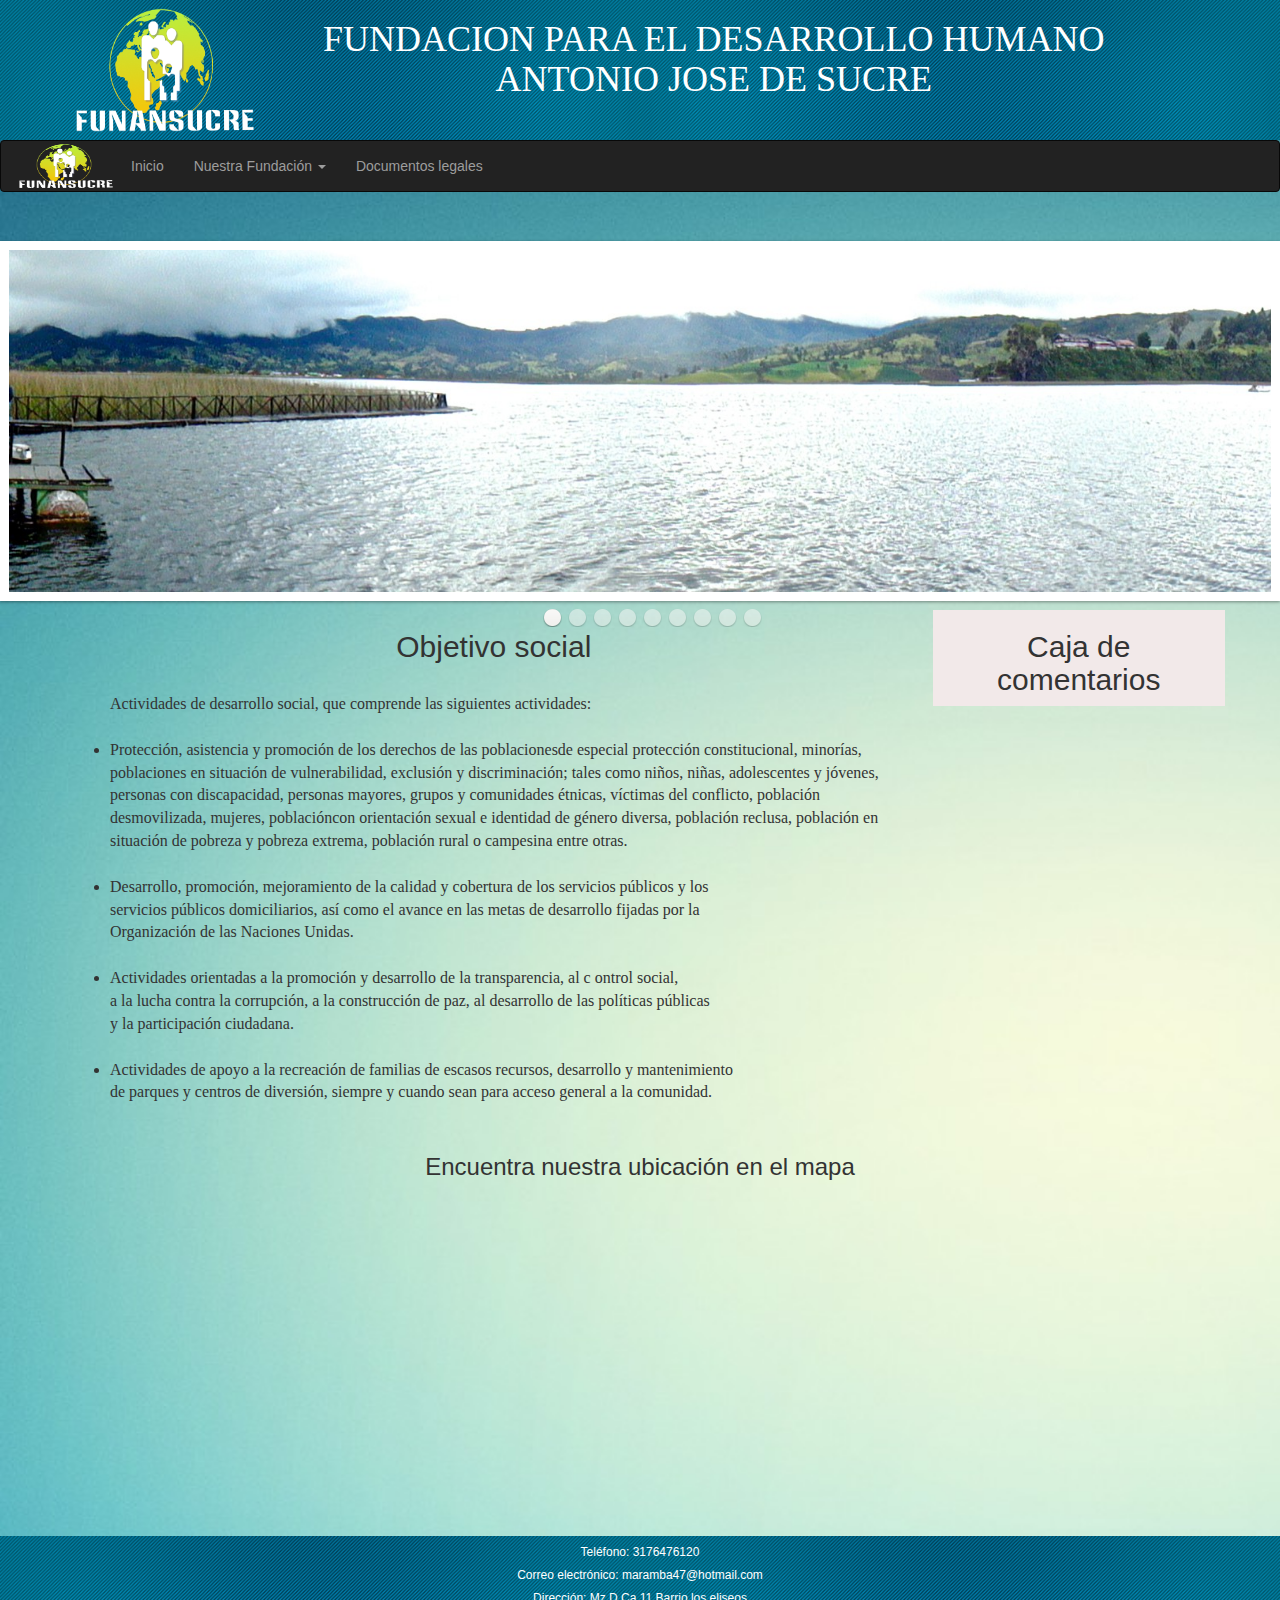
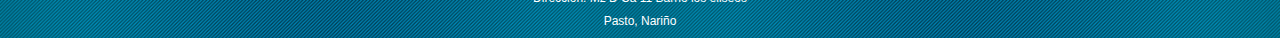
<file: index.html>
<!DOCTYPE html>
<html>
<head>
	<meta charset="utf-8">

	<title>FUNANSUCRE</title>
	<meta name="viewport" content="width=device-width, user-scalable=no, initial-scale=1.0, maximum-scale=1.0,minium-scale=1.0">
	<link rel="stylesheet" type="text/css" href="css/bootstrap.min.css">
	<link rel="stylesheet" type="text/css" href="grid/estilos.css">

<!-- Start WOWSlider.com HEAD section -->
<link rel="stylesheet" type="text/css" href="engine1/style.css" />
<script type="text/javascript" src="engine1/jquery.js"></script>
<!-- End WOWSlider.com HEAD section -->

</head>
<body>
	<header>
		<div class="container">
			<section class="main row">
		<img class="col-xs-12 col-sm-8 col-md-9" id="img1" src="img/logo1.png">
		<h1 id="h1t" align="center" class="col-xs-12 col-sm-8 col-md-9"> FUNDACION PARA EL DESARROLLO HUMANO ANTONIO JOSE DE SUCRE</h1>
			</section>
		</div>
 			


		</header>
<div id="fb-root"></div>
<script>(function(d, s, id) {
  var js, fjs = d.getElementsByTagName(s)[0];
  if (d.getElementById(id)) return;
  js = d.createElement(s); js.id = id;
  js.src = 'https://connect.facebook.net/es_LA/sdk.js#xfbml=1&version=v2.12';
  fjs.parentNode.insertBefore(js, fjs);
}(document, 'script', 'facebook-jssdk'));</script>
		<div class="">
			
				
				
			<nav class="navbar navbar-default  navbar-inverse">
  <div class="container-fluid">
    <!-- Brand and toggle get grouped for better mobile display -->
    <div class="navbar-header">
      <button type="button" class="navbar-toggle collapsed" data-toggle="collapse" data-target="#bs-example-navbar-collapse-1" aria-expanded="false">
        <span class="sr-only">Toggle navigation</span>
        <span class="icon-bar"></span>
        <span class="icon-bar"></span>
        <span class="icon-bar"></span>
      </button>
      <img src="img/logo1.png" class="navbar-header" width="100px" height="50px">
    </div>

    
    <div class="collapse navbar-collapse" id="bs-example-navbar-collapse-1">
      <ul class="nav navbar-nav">
        
        <li><a href="index.html">Inicio</a></li>
       
        <li class="dropdown">
          <a href="#" class="dropdown-toggle" data-toggle="dropdown" role="button" aria-haspopup="true" aria-expanded="false">Nuestra Fundación <span class="caret"></span></a>
          <ul  class="dropdown-menu">

             <li><a href="mision.html">Misión</a></li>
            <li role="separator" class="divider"></li>
            <li><a href="Vision.html">Visión</a></li>
             <li role="separator" class="divider"></li>
         <li><a href="portafoliodeservicios.html">Portafolio de servicios</a></li>
        
          </ul>
        </li>
        <li><a  href="https://drive.google.com/drive/folders/1Y3hpNrgbNrghuEREMedP1pa-9P_GVS-X?usp=sharing">Documentos legales</a></li>
      </ul>
      
     
    </div><!-- /.navbar-collapse -->
  </div><!-- /.container-fluid -->
</nav>﻿

		</div>
	<!-- Start WOWSlider.com BODY section -->
<div id="wowslider-container1">
<div class="ws_images"><ul>
		<li><img src="data1/images/cocha.jpg" alt="cocha" title="cocha" id="wows1_0"/></li>
		<li><img src="data1/images/cocha_0.png" alt="cocha" title="cocha" id="wows1_1"/></li>
		<li><img src="data1/images/cumbal2.jpg" alt="cumbal2" title="cumbal2" id="wows1_2"/></li>
		<li><img src="data1/images/iglesia1.jpg" alt="iglesia1" title="iglesia1" id="wows1_3"/></li>
		<li><img src="data1/images/lagunacumbal.jpg" alt="lagunacumbal" title="lagunacumbal" id="wows1_4"/></li>
		<li><img src="data1/images/lajas.jpg" alt="lajas" title="lajas" id="wows1_5"/></li>
		<li><img src="data1/images/pasto.jpg" alt="pasto" title="pasto" id="wows1_6"/></li>
		<li><a href="http://wowslider.net"><img src="data1/images/santiago.jpg" alt="jquery image slider" title="santiago" id="wows1_7"/></a></li>
		<li><img src="data1/images/tumaco.jpg" alt="tumaco" title="tumaco" id="wows1_8"/></li>
	</ul></div>
	<div class="ws_bullets"><div>
		<a href="#" title="cocha"><span><img src="data1/tooltips/cocha.jpg" alt="cocha"/>1</span></a>
		<a href="#" title="cocha"><span><img src="data1/tooltips/cocha_0.png" alt="cocha"/>2</span></a>
		<a href="#" title="cumbal2"><span><img src="data1/tooltips/cumbal2.jpg" alt="cumbal2"/>3</span></a>
		<a href="#" title="iglesia1"><span><img src="data1/tooltips/iglesia1.jpg" alt="iglesia1"/>4</span></a>
		<a href="#" title="lagunacumbal"><span><img src="data1/tooltips/lagunacumbal.jpg" alt="lagunacumbal"/>5</span></a>
		<a href="#" title="lajas"><span><img src="data1/tooltips/lajas.jpg" alt="lajas"/>6</span></a>
		<a href="#" title="pasto"><span><img src="data1/tooltips/pasto.jpg" alt="pasto"/>7</span></a>
		<a href="#" title="santiago"><span><img src="data1/tooltips/santiago.jpg" alt="santiago"/>8</span></a>
		<a href="#" title="tumaco"><span><img src="data1/tooltips/tumaco.jpg" alt="tumaco"/>9</span></a>
	</div></div><div class="ws_script" style="position:absolute;left:-99%"><a href="http://wowslider.net">bootstrap carousel example</a> by WOWSlider.com v8.8</div>
<div class="ws_shadow"></div>
</div>	
<script type="text/javascript" src="engine1/wowslider.js"></script>
<script type="text/javascript" src="engine1/script.js"></script>
<!-- End WOWSlider.com BODY section -->
	
	<div class="container">
		<section class="main row">
		<article class="col-xs-12 col-sm-8 col-md-9">
			<b><h2  id="h1">Objetivo social</h2></b>
			<br>
			
			<ul id="ul1">
		Actividades de desarrollo social, que comprende las siguientes actividades:<br>
				<br>
<li>Protección, asistencia y promoción de los derechos de las poblacionesde especial protección constitucional, minorías, poblaciones en situación de vulnerabilidad, exclusión y discriminación; tales como niños, niñas, adolescentes y jóvenes, personas con discapacidad, personas mayores, grupos y comunidades étnicas, víctimas del conflicto, población desmovilizada, mujeres, poblacióncon orientación sexual e identidad de género diversa, población reclusa, población en situación de pobreza y pobreza extrema, población rural o campesina entre otras.<br></li>
 <br>
<li>Desarrollo, promoción, mejoramiento de la calidad y cobertura de los servicios públicos y los <br>
servicios públicos domiciliarios, así como el avance en las metas de desarrollo fijadas por la <br>
Organización de las Naciones Unidas.<br></li>
<br>
<li>Actividades orientadas a la promoción y desarrollo de la transparencia, al c ontrol social, <br>
a la lucha contra la corrupción, a la construcción de paz, al desarrollo de las políticas públicas<br>
 y la participación ciudadana.<br></li>
 <br>
<li>Actividades de apoyo a la recreación de familias de escasos recursos, desarrollo y mantenimiento<br>
 de parques y centros de diversión, siempre y cuando sean para acceso general a la comunidad.<br></li>

			</ul>
		
		</article>
		<aside class="col-xs-12 col-sm-4 col-md-3">

			<h2 align="center">Caja de comentarios</h2>
			<div class="fb-comments" data-href="http://www.funansucre.com" data-width="100%" data-numposts="2"></div>
		</aside>
	</section>
		
				</div>
				<div class="comentarios">
						<label class= "lbl.comentar"></label>
				</div>

				<div align="center" class="container">
					<h3>Encuentra nuestra ubicación en el mapa</h3>
					<iframe src="https://www.google.com/maps/embed?pb=!1m18!1m12!1m3!1d1994.4718564675559!2d-77.26765821562866!3d1.1997080686498858!2m3!1f0!2f0!3f0!3m2!1i1024!2i768!4f13.1!3m3!1m2!1s0x8e2ed4be383fbc9b%3A0x7c04010222796e3e!2sCondominio+Residencial+Los+Eliseos!5e0!3m2!1ses!2sco!4v1524577786943" width="400" height="300" frameborder="0" style="border:0" allowfullscreen></iframe>
				</div>
				<br>
				<br>
	<footer>
		<div align="center" class="container">

			<h6>Teléfono: 3176476120</h6>
			<h6>Correo electrónico: maramba47@hotmail.com</h6>
			<h6>Dirección: Mz D Ca 11 Barrio los eliseos</h6>
			<h6>Pasto, Nariño</h6>

			
		</div>
	</footer>


	<script src="js/jquery.js"></script>
	<script src="js/bootstrap.min.js"></script>
</body>

</html>
</file>
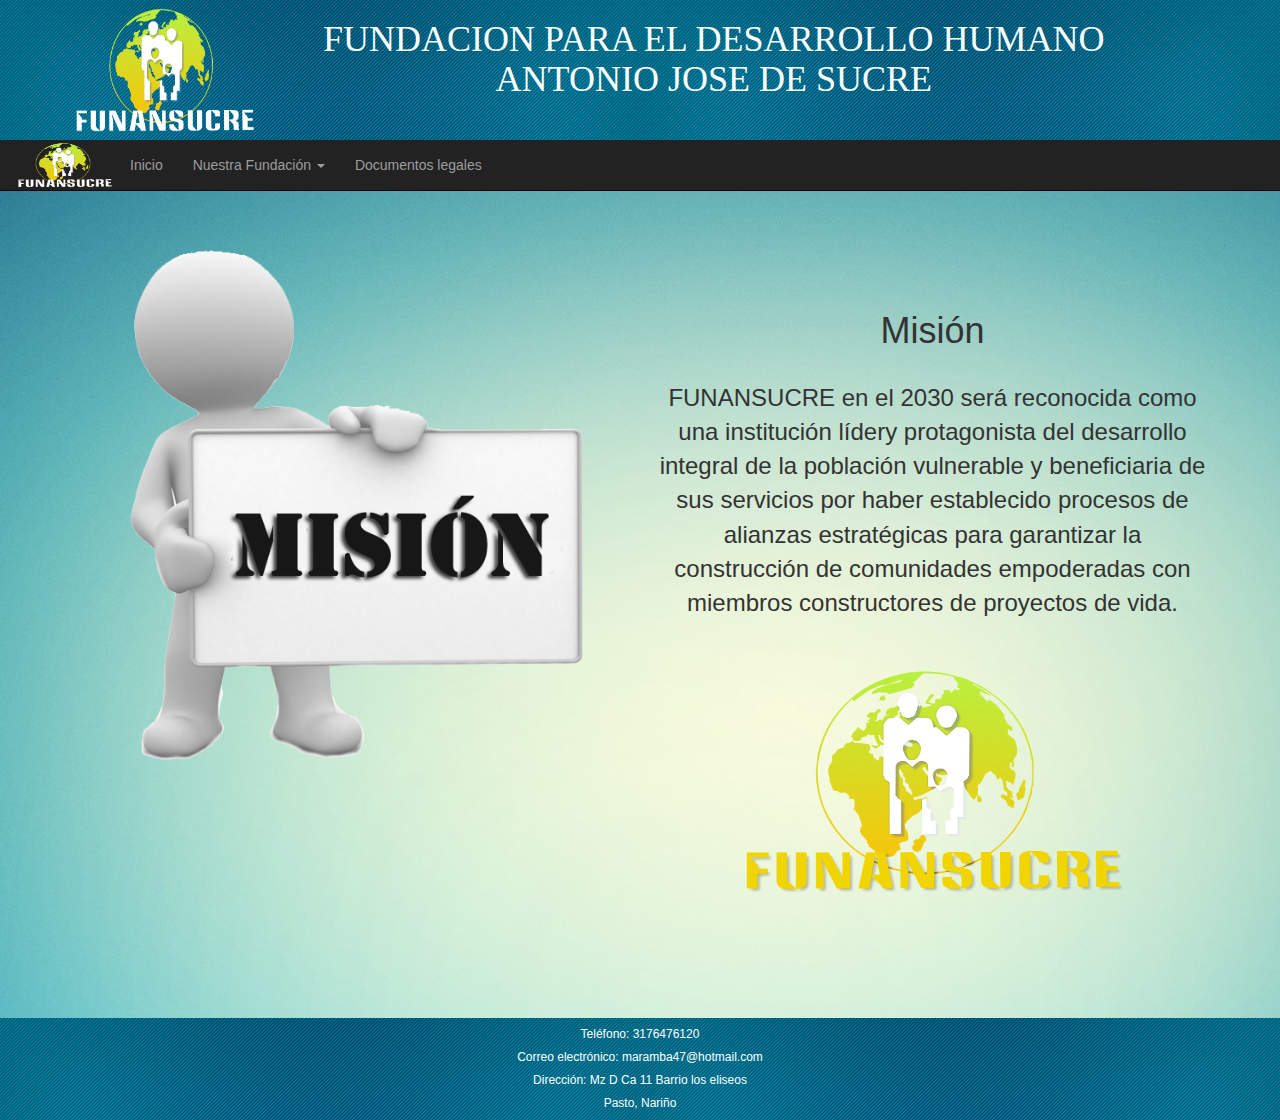
<file: mision.html>
<!DOCTYPE html>
<html>
<head>
  <meta charset="utf-8">

  <title>FUNANSUCRE</title>
  <meta name="viewport" content="width=device-width, user-scalable=no, initial-scale=1.0, maximum-scale=1.0,minium-scale=1.0">
  <link rel="stylesheet" type="text/css" href="css/bootstrap.min.css">
  <link rel="stylesheet" type="text/css" href="grid/estilos.css">

<!-- Start WOWSlider.com HEAD section -->
<link rel="stylesheet" type="text/css" href="engine1/style.css" />
<script type="text/javascript" src="engine1/jquery.js"></script>
<!-- End WOWSlider.com HEAD section -->

</head>
<body>
  <header>
    <div class="container">
      <section class="main row">
    <img class="col-xs-12 col-sm-8 col-md-9" id="img1" src="img/logo1.png">
    <h1 id="h1t" align="center" class="col-xs-12 col-sm-8 col-md-9"> FUNDACION PARA EL DESARROLLO HUMANO ANTONIO JOSE DE SUCRE</h1>
      </section>
    </div>
      


    </header>

        
      <nav class="navbar navbar-default navbar-static-top navbar-inverse">
  <div class="container-fluid">
    <!-- Brand and toggle get grouped for better mobile display -->
    <div class="navbar-header">
      <button type="button" class="navbar-toggle collapsed" data-toggle="collapse" data-target="#bs-example-navbar-collapse-1" aria-expanded="false">
        <span class="sr-only">Toggle navigation</span>
        <span class="icon-bar"></span>
        <span class="icon-bar"></span>
        <span class="icon-bar"></span>
      </button>
      <img src="img/logo1.png" class="navbar-header" width="100px" height="50px">
    </div>

    
    <div class="collapse navbar-collapse" id="bs-example-navbar-collapse-1">
      <ul class="nav navbar-nav">
        
        <li><a href="index.html">Inicio</a></li>
       
        <li class="dropdown">
          <a href="#" class="dropdown-toggle" data-toggle="dropdown" role="button" aria-haspopup="true" aria-expanded="false">Nuestra Fundación <span class="caret"></span></a>
          <ul  class="dropdown-menu">

               <li><a href="mision.html">Misión</a></li>
            <li role="separator" class="divider"></li>
            <li><a href="Vision.html">Visión</a></li>
             <li role="separator" class="divider"></li>
         <li><a href="portafoliodeservicios.html">Portafolio de servicios</a></li>
        
          </ul>
        </li>
        <li><a  href="https://drive.google.com/drive/folders/1Y3hpNrgbNrghuEREMedP1pa-9P_GVS-X?usp=sharing">Documentos legales</a></li>
      </ul>
      
     
    </div><!-- /.navbar-collapse -->
  </div><!-- /.container-fluid -->
</nav>﻿

                                
      
      
    </div>

  <div class="container">
    <section class="main row">
      <img src="img/mision.png" class="col-md-6">
    <article class="col-md-6">
      <br>
      <br>
      <br>

      <h1  id="h1">Misión</h1>
      <br>
      <p id="txt">
        
FUNANSUCRE en el 2030 será reconocida como
una institución lídery protagonista del 
desarrollo integral de la población vulnerable
y beneficiaria de sus servicios por haber 
establecido procesos de alianzas estratégicas
para garantizar la construcción de comunidades
empoderadas con miembros constructores de 
proyectos de vida. 
<br>
<br>
<img src="img/logo2.png" width="400px" height="250px">
<br>
<br>
<br>
<br>

      </p>
    
    </article>

  </section>
    </div>
       
  <footer>
    <div align="center" class="container">

      <h6>Teléfono: 3176476120</h6>
      <h6>Correo electrónico: maramba47@hotmail.com</h6>
      <h6>Dirección: Mz D Ca 11 Barrio los eliseos</h6>
      <h6>Pasto, Nariño</h6>

      
    </div>
  </footer>


  <script src="js/jquery.js"></script>
  <script src="js/bootstrap.min.js"></script>
</body>

</html>
</file>
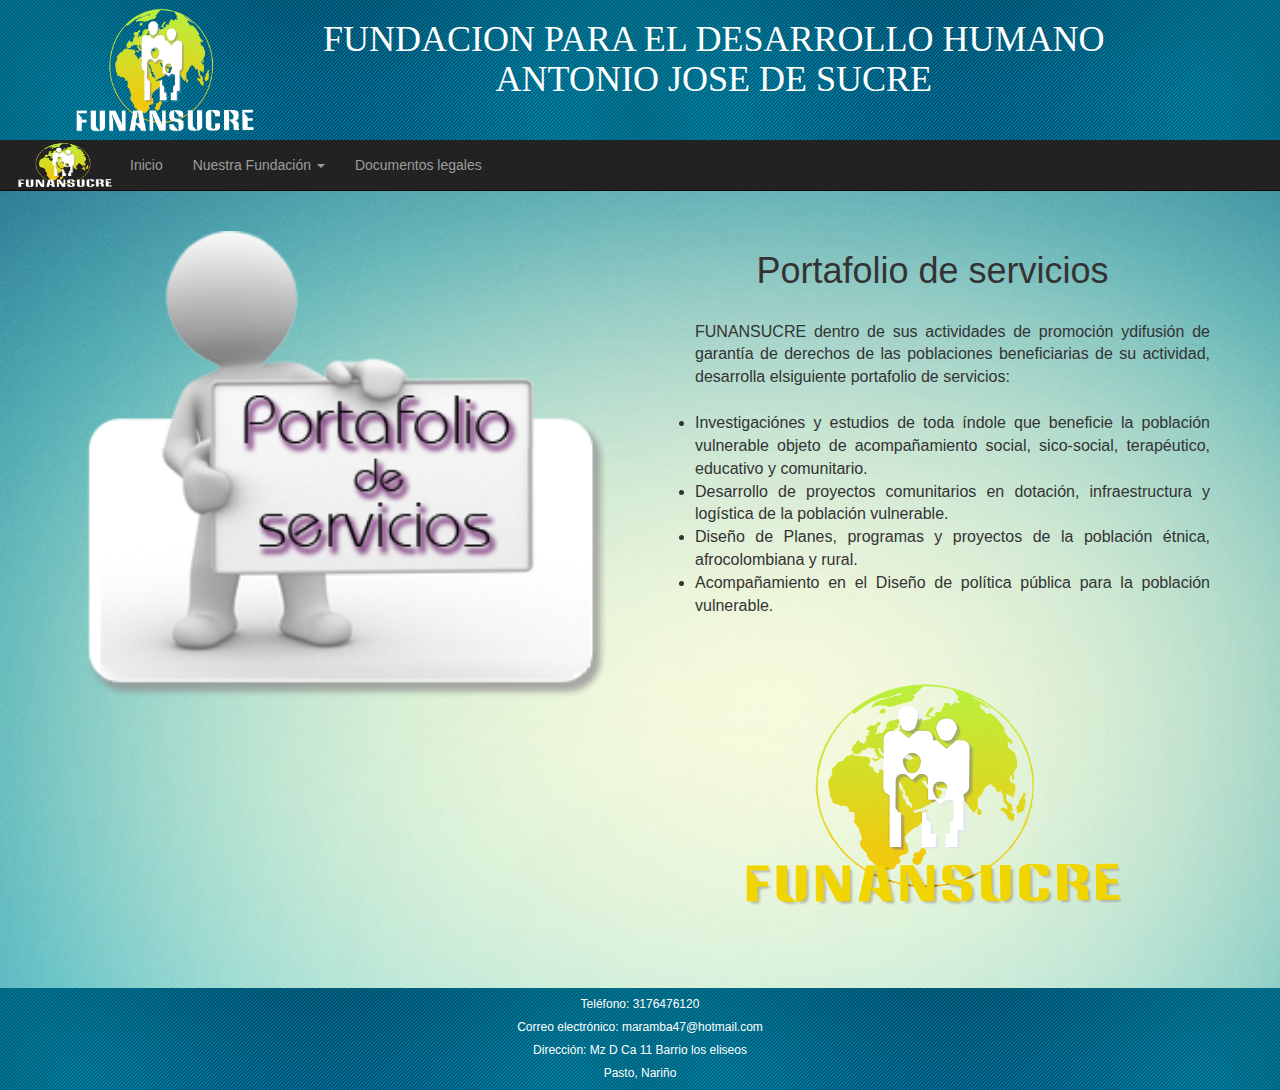
<file: portafoliodeservicios.html>
<!DOCTYPE html>
<html>
<head>
  <meta charset="utf-8">

  <title>FUNANSUCRE</title>
  <meta name="viewport" content="width=device-width, user-scalable=no, initial-scale=1.0, maximum-scale=1.0,minium-scale=1.0">
  <link rel="stylesheet" type="text/css" href="css/bootstrap.min.css">
  <link rel="stylesheet" type="text/css" href="grid/estilos.css">

<!-- Start WOWSlider.com HEAD section -->
<link rel="stylesheet" type="text/css" href="engine1/style.css" />
<script type="text/javascript" src="engine1/jquery.js"></script>
<!-- End WOWSlider.com HEAD section -->

</head>
<body>
  <header>
    <div class="container">
      <section class="main row">
    <img class="col-xs-12 col-sm-8 col-md-9" id="img1" src="img/logo1.png">
    <h1 id="h1t" align="center" class="col-xs-12 col-sm-8 col-md-9"> FUNDACION PARA EL DESARROLLO HUMANO ANTONIO JOSE DE SUCRE</h1>
      </section>
    </div>
      


    </header>

        
      <nav class="navbar navbar-default navbar-static-top navbar-inverse">
  <div class="container-fluid">
    <!-- Brand and toggle get grouped for better mobile display -->
    <div class="navbar-header">
      <button type="button" class="navbar-toggle collapsed" data-toggle="collapse" data-target="#bs-example-navbar-collapse-1" aria-expanded="false">
        <span class="sr-only">Toggle navigation</span>
        <span class="icon-bar"></span>
        <span class="icon-bar"></span>
        <span class="icon-bar"></span>
      </button>
      <img src="img/logo1.png" class="navbar-header" width="100px" height="50px">
    </div>

    
    <div class="collapse navbar-collapse" id="bs-example-navbar-collapse-1">
      <ul class="nav navbar-nav">
        
        <li><a href="index.html">Inicio</a></li>
       
        <li class="dropdown">
          <a href="#" class="dropdown-toggle" data-toggle="dropdown" role="button" aria-haspopup="true" aria-expanded="false">Nuestra Fundación <span class="caret"></span></a>
          <ul  class="dropdown-menu">

            <li><a href="mision.html">Misión</a></li>
            <li role="separator" class="divider"></li>
            <li><a href="Vision.html">Visión</a></li>
            <li role="separator" class="divider"></li>
         <li><a href="portafoliodeservicios.html">Portafolio de servicios</a></li>
          </ul>
        </li>
        <li><a  href="https://drive.google.com/drive/folders/1Y3hpNrgbNrghuEREMedP1pa-9P_GVS-X?usp=sharing">Documentos legales</a></li>
      </ul>
      
     
    </div><!-- /.navbar-collapse -->
  </div><!-- /.container-fluid -->
</nav>﻿

                                
      
      
    </div>

  <div class="container">
    <section class="main row">
      <img src="img/portafolio.png" class="col-md-6">
    <article class="col-md-6">
     
      
      <h1  id="h1">Portafolio de servicios</h1>
      <br>
 <ul id="por">
FUNANSUCRE dentro de sus actividades de promoción ydifusión de garantía de derechos de las poblaciones beneficiarias de su actividad, desarrolla elsiguiente portafolio de servicios:<br>
<br>
<li> Investigaciónes y estudios de toda índole que beneficie la población vulnerable objeto de acompañamiento social, sico-social, terapéutico, educativo y comunitario.</li>
<li> Desarrollo de proyectos comunitarios en dotación, infraestructura y logística de la población vulnerable.</li>
<li> Diseño de Planes, programas y proyectos de la población étnica, afrocolombiana y rural. </li>
<li> Acompañamiento en el Diseño de política pública para la población vulnerable.</li>
</ul>
<br>
<br>
<img src="img/logo2.png" width="400px" height="250px">
<br>
<br>
<br>
<br>

      </p>
    
    </article>

  </section>
    </div>
       
  <footer>
    <div align="center" class="container">

      <h6>Teléfono: 3176476120</h6>
      <h6>Correo electrónico: maramba47@hotmail.com</h6>
      <h6>Dirección: Mz D Ca 11 Barrio los eliseos</h6>
      <h6>Pasto, Nariño</h6>

      
    </div>
  </footer>


  <script src="js/jquery.js"></script>
  <script src="js/bootstrap.min.js"></script>
</body>

</html>
</file>
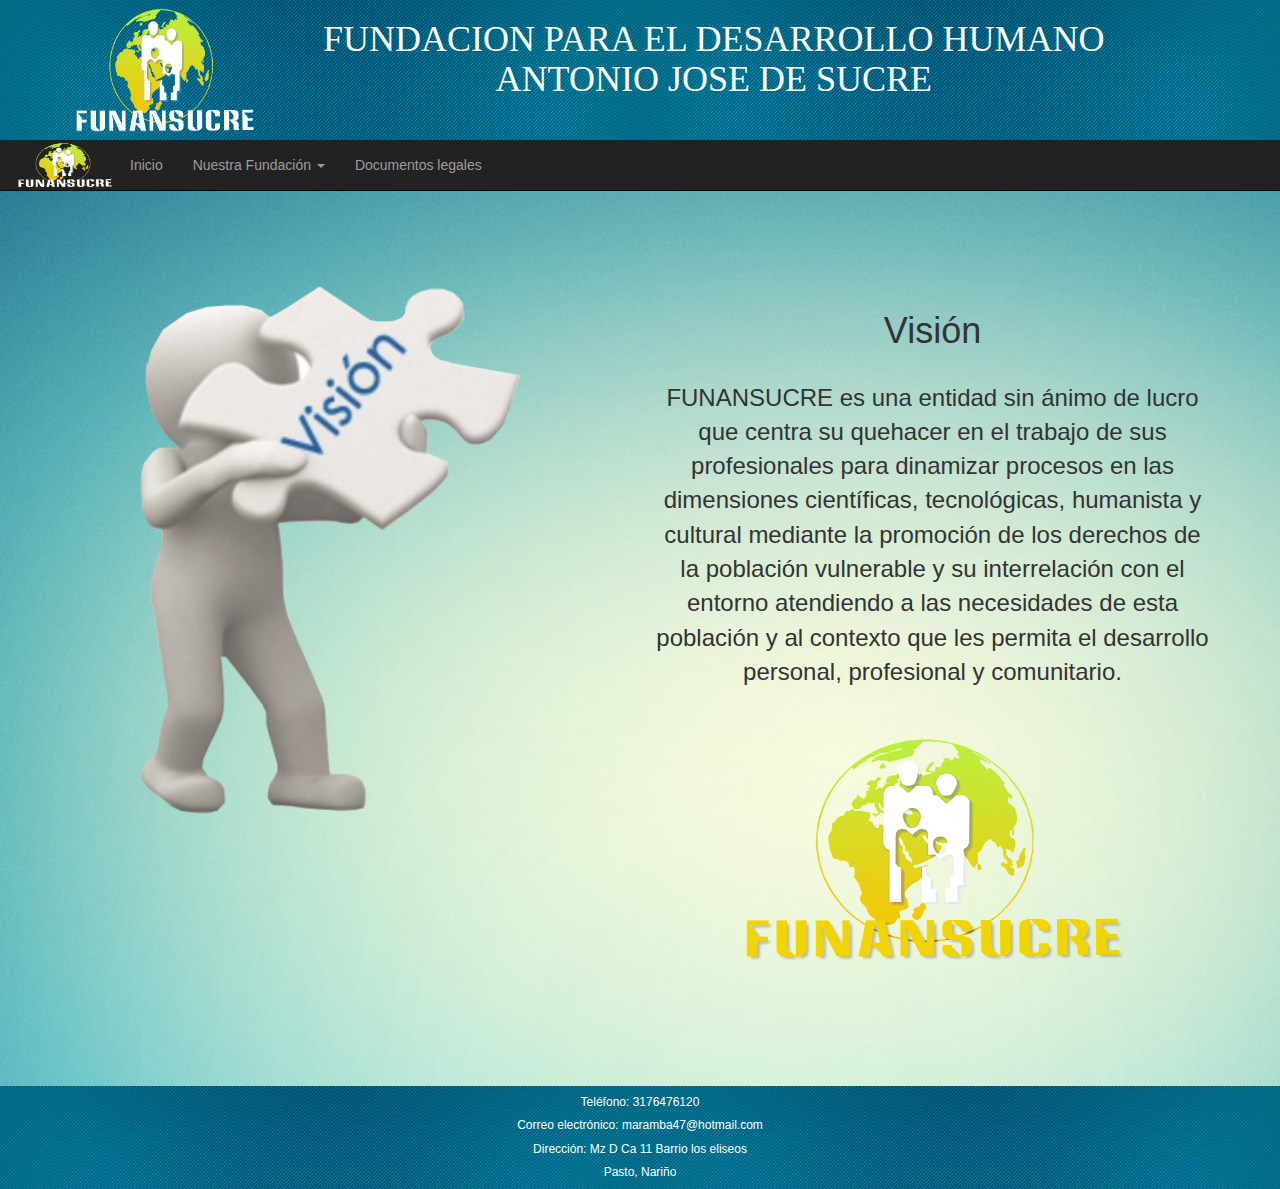
<file: vision.html>
<!DOCTYPE html>
<html>
<head>
  <meta charset="utf-8">

  <title>FUNANSUCRE</title>
  <meta name="viewport" content="width=device-width, user-scalable=no, initial-scale=1.0, maximum-scale=1.0,minium-scale=1.0">
  <link rel="stylesheet" type="text/css" href="css/bootstrap.min.css">
  <link rel="stylesheet" type="text/css" href="grid/estilos.css">

<!-- Start WOWSlider.com HEAD section -->
<link rel="stylesheet" type="text/css" href="engine1/style.css" />
<script type="text/javascript" src="engine1/jquery.js"></script>
<!-- End WOWSlider.com HEAD section -->

</head>
<body>
  <header>
    <div class="container">
      <section class="main row">
    <img class="col-xs-12 col-sm-8 col-md-9" id="img1" src="img/logo1.png">
    <h1 id="h1t" align="center" class="col-xs-12 col-sm-8 col-md-9"> FUNDACION PARA EL DESARROLLO HUMANO ANTONIO JOSE DE SUCRE</h1>
      </section>
    </div>
      


    </header>

        
      <nav class="navbar navbar-default navbar-static-top navbar-inverse">
  <div class="container-fluid">
    <!-- Brand and toggle get grouped for better mobile display -->
    <div class="navbar-header">
      <button type="button" class="navbar-toggle collapsed" data-toggle="collapse" data-target="#bs-example-navbar-collapse-1" aria-expanded="false">
        <span class="sr-only">Toggle navigation</span>
        <span class="icon-bar"></span>
        <span class="icon-bar"></span>
        <span class="icon-bar"></span>
      </button>
      <img src="img/logo1.png" class="navbar-header" width="100px" height="50px">
    </div>

    
    <div class="collapse navbar-collapse" id="bs-example-navbar-collapse-1">
      <ul class="nav navbar-nav">
        
        <li><a href="index.html">Inicio</a></li>
       
        <li class="dropdown">
          <a href="#" class="dropdown-toggle" data-toggle="dropdown" role="button" aria-haspopup="true" aria-expanded="false">Nuestra Fundación <span class="caret"></span></a>
          <ul  class="dropdown-menu">

            <li><a href="mision.html">Misión</a></li>
            <li role="separator" class="divider"></li>
            <li><a href="Vision.html">Visión</a></li>
             <li role="separator" class="divider"></li>
         <li><a href="portafoliodeservicios.html">Portafolio de servicios</a></li>
        
          </ul>
        </li>
        <li><a  href="https://drive.google.com/drive/folders/1Y3hpNrgbNrghuEREMedP1pa-9P_GVS-X?usp=sharing">Documentos legales</a></li>
      </ul>
      
     
    </div><!-- /.navbar-collapse -->
  </div><!-- /.container-fluid -->
</nav>﻿

                                
      
      
    </div>

  <div class="container">
    <section class="main row">
      <img src="img/vision.png" class="col-md-6">
    <article class="col-md-6">
      <br>
      <br>
      <br>
      
      <h1  id="h1">Visión</h1>
      <br>
      <p id="txt">
        
FUNANSUCRE es una entidad sin ánimo de
lucro que centra su quehacer en el trabajo
de sus profesionales para dinamizar 
procesos en las dimensiones científicas, 
tecnológicas, humanista y cultural 
mediante la promoción de los derechos 
de la población vulnerable y su 
interrelación con el entorno atendiendo 
a las necesidades de esta población y al
contexto que les permita el desarrollo
 personal, profesional y comunitario.
<br>
<br>
<img src="img/logo2.png" width="400px" height="250px">
<br>
<br>
<br>
<br>

      </p>
    
    </article>

  </section>
    </div>
       
  <footer>
    <div align="center" class="container">

      <h6>Teléfono: 3176476120</h6>
      <h6>Correo electrónico: maramba47@hotmail.com</h6>
      <h6>Dirección: Mz D Ca 11 Barrio los eliseos</h6>
      <h6>Pasto, Nariño</h6>

      
    </div>
  </footer>


  <script src="js/jquery.js"></script>
  <script src="js/bootstrap.min.js"></script>
</body>

</html>
</file>
<file: grid/estilos.css>
header {

  background-image: url("../img/Fondoh.gif");
	color:white;
	background-size: 50%;
}

.color1{
	background: #0B3861;
	color:white;

}
footer{

	 background-image: url("../img/Fondoh.gif");
	color:white;
	background-size: 50%;
}#img1 {
  width: 220px;
  height: 140px;
}

article{
	
	text-align: center;
}
#ul1{
	font-family:"verdana";
	font-size: 16px;
	text-align:left; 
}
aside{
	background: #F2E9E9;
}
#h1{
	font-family: "verdana"
	text-align:left;
}
#h1t{
	font-family: "verdana"
}

body{
	 margin:0px 0px 0px 0px;
	 background-image: url("../img/fondob.jpg");
	
	background-size: 400%;
	
	background-repeat: no-repeat center center fixed;
-webkit-background-size: cover;
-moz-background-size: cover;
-o-background-size: cover;
background-size: cover;
}

#txt{
	
font-size: x-large
}
#por{

	text-align:justify;
	font-size: 16px;
}
</file>
<file: engine1/style.css>
/*
 *	generated by WOW Slider 8.8
 *	template Studio
 */
@import url(https://fonts.googleapis.com/css?family=Simonetta&subset=latin,latin-ext);
#wowslider-container1 { 
	display: table;
	zoom: 1; 
	position: relative;
	width: 100%;
	max-width: 100%;
	max-height:360px;
	margin:9px auto 9px;
	z-index:90;
	text-align:left; /* reset align=center */
	font-size: 10px;
	text-shadow: none; /* fix some user styles */

	/* reset box-sizing (to boostrap friendly) */
	-webkit-box-sizing: content-box;
	-moz-box-sizing: content-box;
	box-sizing: content-box; 
}
* html #wowslider-container1{ width:960px }
#wowslider-container1 .ws_images ul{
	position:relative;
	width: 10000%; 
	height:100%;
	left:0;
	list-style:none;
	margin:0;
	padding:0;
	border-spacing:0;
	overflow: visible;
	/*table-layout:fixed;*/
}
#wowslider-container1 .ws_images ul li{
	position: relative;
	width:1%;
	height:100%;
	line-height:0; /*opera*/
	overflow: hidden;
	float:left;
	/*font-size:0;*/
	padding:0 0 0 0 !important;
	margin:0 0 0 0 !important;
}

#wowslider-container1 .ws_images{
	position: relative;
	left:0;
	top:0;
	height:100%;
	max-height:360px;
	max-width: 100%;
	vertical-align: top;
	border:9px solid #FFFFFF;
	overflow: hidden;
}
#wowslider-container1 .ws_images ul a{
	width:100%;
	height:100%;
	max-height:360px;
	display:block;
	color:transparent;
}
#wowslider-container1 img{
	max-width: none !important;
}
#wowslider-container1 .ws_images .ws_list img,
#wowslider-container1 .ws_images > div > img{
	width:100%;
	border:none 0;
	max-width: none;
	padding:0;
	margin:0;
}
#wowslider-container1 .ws_images > div > img {
	max-height:360px;
}

#wowslider-container1 .ws_images iframe {
	position: absolute;
	z-index: -1;
}

#wowslider-container1 .ws-title > div {
	display: inline-block !important;
}

#wowslider-container1 a{ 
	text-decoration: none; 
	outline: none; 
	border: none; 
}

#wowslider-container1  .ws_bullets { 
	float: left;
	position:absolute;
	z-index:70;
}
#wowslider-container1  .ws_bullets div{
	position:relative;
	float:left;
	font-size: 0px;
}
/* compatibility with Joomla styles */
#wowslider-container1  .ws_bullets a {
	line-height: 0;
}

#wowslider-container1  .ws_script{
	display:none;
}
#wowslider-container1 sound, 
#wowslider-container1 object{
	position:absolute;
}

/* prevent some of users reset styles */
#wowslider-container1 .ws_effect {
	position: static;
	width: 100%;
	height: 100%;
}

#wowslider-container1 .ws_photoItem {
	border: 2em solid #fff;
	margin-left: -2em;
	margin-top: -2em;
}
#wowslider-container1 .ws_cube_side {
	background: #A6A5A9;
}


#wowslider-container1.ws_gestures {
	cursor: -webkit-grab;
	cursor: -moz-grab;
	cursor: url("[data-uri]"), move;
}
#wowslider-container1.ws_gestures.ws_grabbing {
	cursor: -webkit-grabbing;
	cursor: -moz-grabbing;
	cursor: url("[data-uri]"), move;
}

/* hide controls when video start play */
#wowslider-container1.ws_video_playing .ws_bullets,
#wowslider-container1.ws_video_playing .ws_fullscreen,
#wowslider-container1.ws_video_playing .ws_next,
#wowslider-container1.ws_video_playing .ws_prev {
	display: none;
}


/* youtube/vimeo buttons */
#wowslider-container1 .ws_video_btn {
	position: absolute;
	display: none;
	cursor: pointer;
	top: 0;
	left: 0;
	width: 100%;
	height: 100%;
	z-index: 55;
}
#wowslider-container1 .ws_video_btn.ws_youtube,
#wowslider-container1 .ws_video_btn.ws_vimeo {
	display: block;
}
#wowslider-container1 .ws_video_btn div {
	position: absolute;
	background-image: url(./playvideo.png);
	background-size: 200%;
	top: 50%;
	left: 50%;
	width: 7em;
	height: 5em;
	margin-left: -3.5em;
	margin-top: -2.5em;
}
#wowslider-container1 .ws_video_btn.ws_youtube div {
	background-position: 0 0;
}
#wowslider-container1 .ws_video_btn.ws_youtube:hover div {
	background-position: 100% 0;
}
#wowslider-container1 .ws_video_btn.ws_vimeo div {
	background-position: 0 100%;
}
#wowslider-container1 .ws_video_btn.ws_vimeo:hover div {
	background-position: 100% 100%;
}

#wowslider-container1 .ws_playpause.ws_hide {
	display: none !important;
}
#wowslider-container1  .ws_bullets { 
	padding: 10px; 
}
#wowslider-container1 .ws_bullets a { 
	margin-left:5px;
	width:20px;
	height:19px;
	background: url(./bullet.png) left top;
	float: left; 
	text-indent: -4000px; 
	position:relative;
	color:transparent;
}
#wowslider-container1 .ws_bullets a.ws_selbull, #wowslider-container1 .ws_bullets a:hover{
	background-position: 0 100%; 
}
#wowslider-container1 a.ws_next, #wowslider-container1 a.ws_prev {
	background-size: 200%;

	position:absolute;
	top:50%;
	margin-top:-2.8em;
	z-index:60;
	height: 6em;
	width: 3.4em;
	background-image: url(./arrows.png);
	opacity: 0.8; 
}
#wowslider-container1 a.ws_next{
	background-position: 100% 0;
	right:1em;
}
#wowslider-container1 a.ws_prev {
	left:1em;
	background-position: 0 0; 
}
#wowslider-container1 a.ws_next:hover{
	background-position: 100% 100%;
	opacity: 1; 
}
#wowslider-container1 a.ws_prev:hover {
	background-position: 0 100%; 
	opacity: 1; 
}

/*playpause*/
#wowslider-container1 .ws_playpause {
    width: 3.4em;
    height: 6em;
    position: absolute;
    top: 50%;
    left: 50%;
    margin-left: -1.7em;
    margin-top: -2.8em;
    z-index: 59;
}

#wowslider-container1 .ws_pause {
	background-size: 100%;
    background-image: url(./pause.png);
}

#wowslider-container1 .ws_play {
	background-size: 100%;
    background-image: url(./play.png);
}

#wowslider-container1 .ws_pause:hover, #wowslider-container1 .ws_play:hover {
    background-position: 100% 100% !important;
}
/* bottom center */
#wowslider-container1  .ws_bullets {
	bottom:-45px;
	left:50%;
}
#wowslider-container1  .ws_bullets div{
	left:-50%;
}
/* separate */
#wowslider-container1 .ws-title{
	position: absolute;
    font: 2.4em 'Simonetta', Comic Sans MS, cursive;
	bottom:0;
	left: 0;
	z-index: 50;
	padding:0.4em 1%;
	color: #ffffff;
	text-transform:none; 
	background:#000000;
	line-height: 1.1em;
	text-align: center; 
	font-weight: normal;
	width: 98%; 
	border-radius:0;
	opacity:0.5;
	filter:progid:DXImageTransform.Microsoft.Alpha(opacity=50);	
	
}
#wowslider-container1 .ws-title div{
	padding:0.35em 0;
	font-size: 0.625em;
	text-transform:none; 
	line-height: 1.15em;
}
#wowslider-container1:hover .ws-title {
	opacity:0.8;
}#wowslider-container1 .ws_images > ul{
	animation: wsBasic 73.8s infinite;
	-moz-animation: wsBasic 73.8s infinite;
	-webkit-animation: wsBasic 73.8s infinite;
}
@keyframes wsBasic{0%{left:-0%} 5.01%{left:-0%} 11.11%{left:-100%} 16.12%{left:-100%} 22.22%{left:-200%} 27.24%{left:-200%} 33.33%{left:-300%} 38.35%{left:-300%} 44.44%{left:-400%} 49.46%{left:-400%} 55.56%{left:-500%} 60.57%{left:-500%} 66.67%{left:-600%} 71.68%{left:-600%} 77.78%{left:-700%} 82.79%{left:-700%} 88.89%{left:-800%} 93.9%{left:-800%} }
@-moz-keyframes wsBasic{0%{left:-0%} 5.01%{left:-0%} 11.11%{left:-100%} 16.12%{left:-100%} 22.22%{left:-200%} 27.24%{left:-200%} 33.33%{left:-300%} 38.35%{left:-300%} 44.44%{left:-400%} 49.46%{left:-400%} 55.56%{left:-500%} 60.57%{left:-500%} 66.67%{left:-600%} 71.68%{left:-600%} 77.78%{left:-700%} 82.79%{left:-700%} 88.89%{left:-800%} 93.9%{left:-800%} }
@-webkit-keyframes wsBasic{0%{left:-0%} 5.01%{left:-0%} 11.11%{left:-100%} 16.12%{left:-100%} 22.22%{left:-200%} 27.24%{left:-200%} 33.33%{left:-300%} 38.35%{left:-300%} 44.44%{left:-400%} 49.46%{left:-400%} 55.56%{left:-500%} 60.57%{left:-500%} 66.67%{left:-600%} 71.68%{left:-600%} 77.78%{left:-700%} 82.79%{left:-700%} 88.89%{left:-800%} 93.9%{left:-800%} }

#wowslider-container1 .ws_images {
	-webkit-box-shadow: 0 1px 1px #FFFFFF inset, 0 1px 3px rgba(0, 0, 0, 0.4);
	 box-shadow: 0 1px 1px #FFFFFF inset, 0 1px 3px rgba(0, 0, 0, 0.4); 
}
#wowslider-container1 .ws_bullets  a img{
	text-indent:0;
	display:block;
	bottom:16px;
	left:-64px;
	visibility:hidden;
	position:absolute;
    border: 5px solid #ffffff;
	-moz-box-shadow: 0 0 5px #000000;
    box-shadow: 0 0 5px #000000; 
	max-width:none;
}
#wowslider-container1 .ws_bullets a:hover img{
	visibility:visible;
}

#wowslider-container1 .ws_bulframe div div{
	height:48px;
	overflow:visible;
	position:relative;
}
#wowslider-container1 .ws_bulframe div {
	left:0;
	overflow:hidden;
	position:relative;
	width:128px;
	background-color:#ffffff;
}
#wowslider-container1  .ws_bullets .ws_bulframe{
	display:none;
	bottom:24px;
	overflow:visible;
	position:absolute;
	cursor:pointer;
    border: 5px solid #ffffff;
	-moz-box-shadow: 0 0 5px #000000;
    box-shadow: 0 0 5px #000000; 
}
#wowslider-container1 .ws_bulframe span{
	display:block;
	position:absolute;
	bottom:-10px;
	margin-left:-3px;
	left:64px;
	background:url(./triangle.png);
	width:15px;
	height:6px;
}#wowslider-container1 .ws_bulframe div div{
	height: auto;
}

@media all and (max-width:760px) {
	#wowslider-container1 .ws_fullscreen {
		display: block;
	}
}
@media all and (max-width:400px){
	#wowslider-container1 .ws_controls,
	#wowslider-container1 .ws_bullets,
	#wowslider-container1 .ws_thumbs{
		display: none
	}
}
</file>
